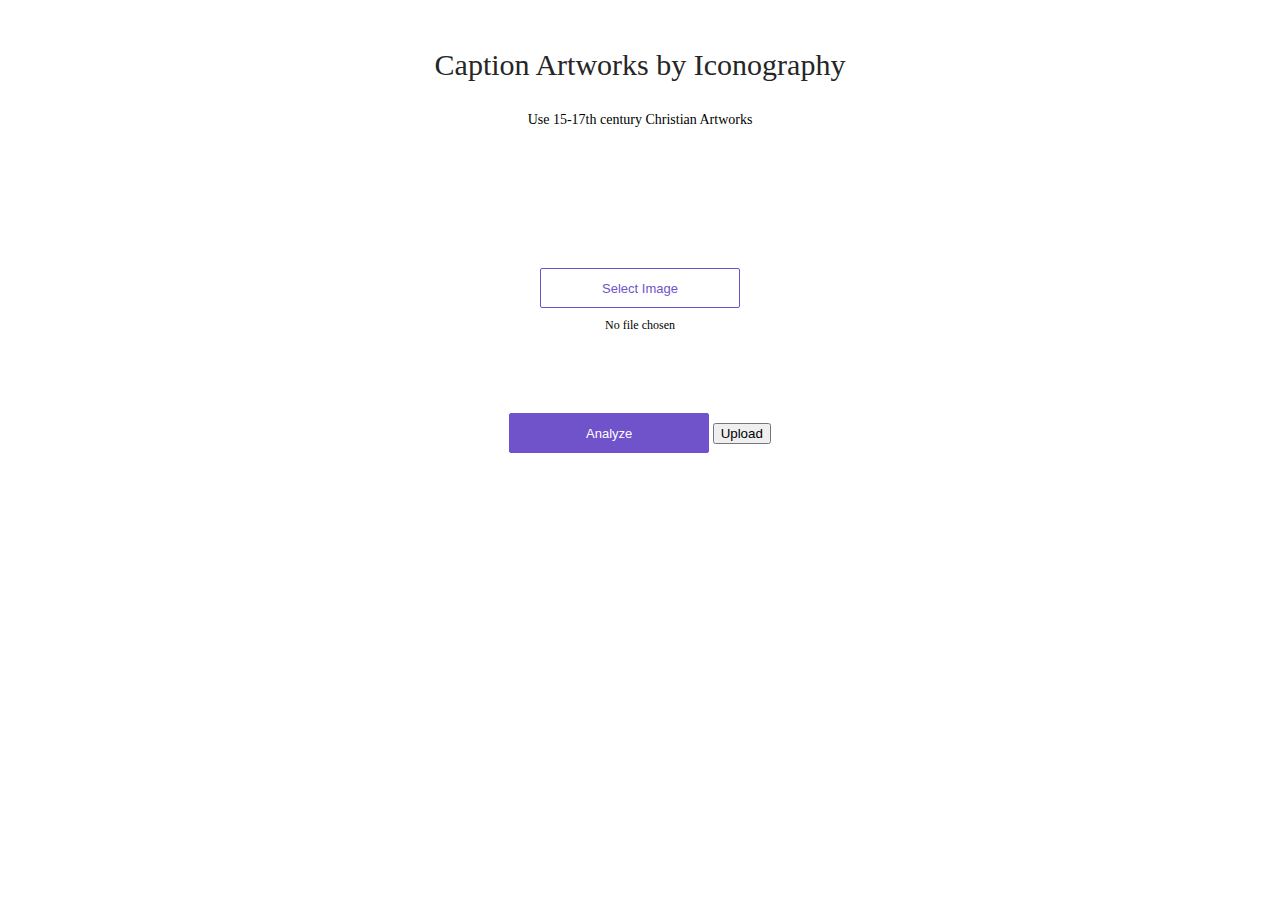
<file: app/view/index.html>
<html lang='en'>

<head>
    <meta charset='utf-8'>
    <link rel='stylesheet' href='../static/style.css'>
    <script src='../static/client.js'></script>
</head>

<body>
    <div>
        <div class='center'>
            <div class='title'>Caption Artworks by Iconography</div>
            <p>
                Use 15-17th century Christian Artworks
            </p>
            <div class='content'>
                <div class='no-display'>
                    <input id='file-input' class='no-display' type='file' name='file' accept='image/*'
                        onchange='showPicked(this)'>
                </div>
                <button class='choose-file-button' type='button' onclick='showPicker()'>Select Image</button>
                <div class='upload-label'>
                    <label id='upload-label'>No file chosen</label>
                </div>
                <div>
                    <img id='image-picked' class='no-display' alt='Chosen Image' height='200'>
                </div>
                <div class='analyze'>
                    <button id='analyze-button' class='analyze-button' type='button'
                        onclick='analyze()'>Analyze</button>
                    <button id='upload-button' class='upload-button' type='button'
                        onclick='upload()'>Upload</button>
                </div>
                <div class='result-label'>
                    <label id='result-label'></label>
                </div>
                <div class="grid-container" id="grids">
                    <!-- <div class="grid-item">1</div> -->
                </div>
            </div>
        </div>
    </div>
</body>

</html>
</file>
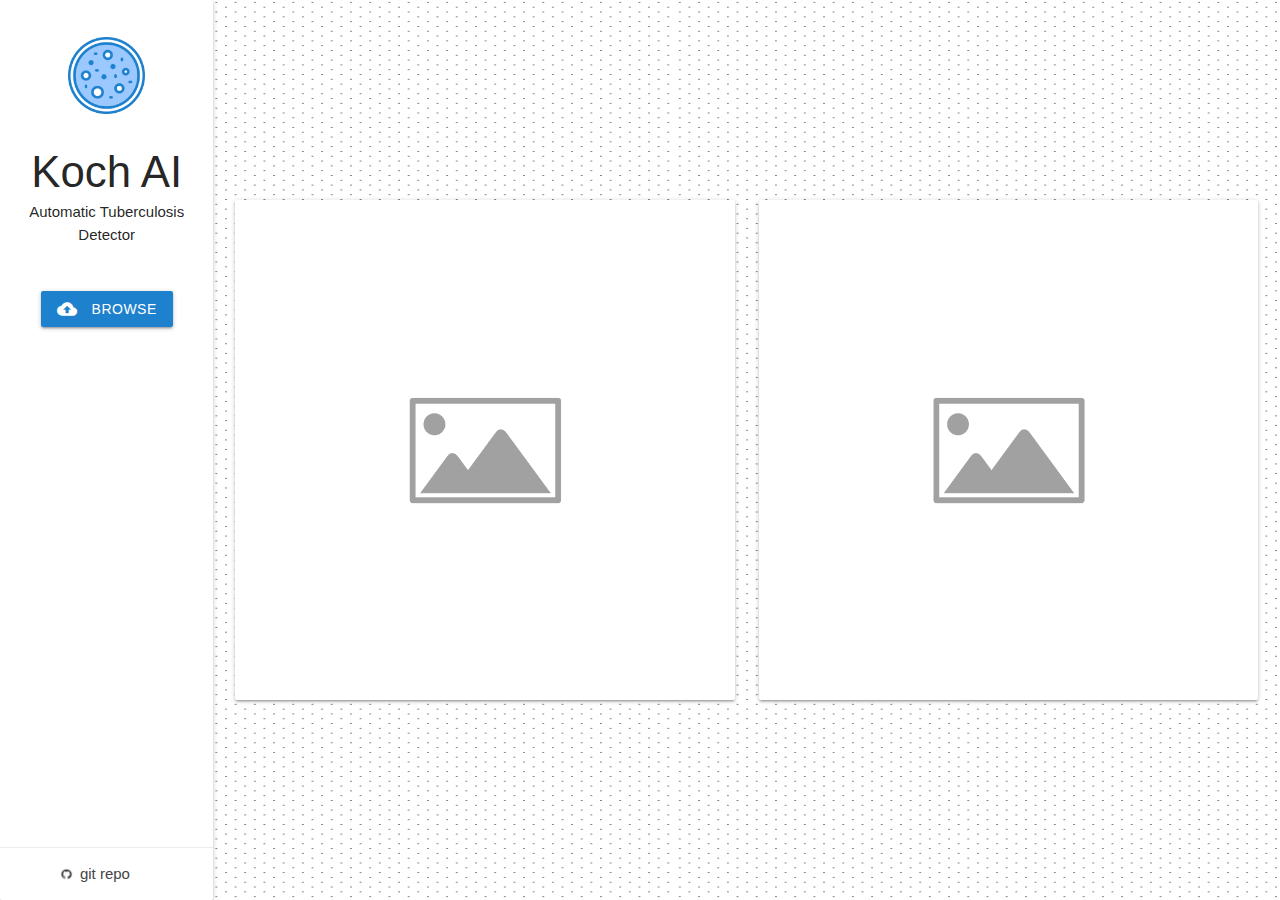
<file: app/view/frontend.html>
<!DOCTYPE HTML>
<html>
    <head>
        <title>Koch AI</title>
        <meta charset='utf-8'>
        <link rel='stylesheet' href='../static/style2.css'>
        <link rel="shortcut icon" href="../static/favicon.ico">
        <link rel="stylesheet" href="https://cdnjs.cloudflare.com/ajax/libs/materialize/1.0.0/css/materialize.min.css">
        <link href="https://fonts.googleapis.com/icon?family=Material+Icons" rel="stylesheet">
        <!-- Compiled and minified JavaScript -->
        <script src="https://cdnjs.cloudflare.com/ajax/libs/materialize/1.0.0/js/materialize.min.js"></script>

    </head>

    <body>
        
        <div class="outerWrapper">   
                    
            <div class="row">
                <div class="col m2">
                    <div id="card" class="card center-align">

                        <div class="card-image valign-wrapper">
                            <div class="logo-wrapper">
                                <img id="logo" href="/" src="../static/bacteria.png" class = "logo centered">
                            </div>
                        </div>
                        
                        <div class="card-content">
                            
                            <div class="info">
                                <h3>Koch AI</h3>
                                <p1>Automatic Tuberculosis Detector</p1>
                            </div>


                            <div class="upload-wrapper">
                                <!-- <input id="fileUpload" type="file" accept="image/*"/> -->
                                <a id="upload-btn" class="btn btn-file btn-medium hoverable">
                                    <i class="material-icons left">cloud_upload</i>
                                    Browse<input id="fileUpload" type="file" accept="image/*">
                                </a>
                            </div> 

                            <div class="analyze-wrapper">
                                <a id="analyze-btn" class="hoverable btn btn-medium scale-transition scale-out" onclick="analyze()">
                                    <strong>Analyze</strong>
                                  </a>
                                <br>
                                <a id="download-btn" class="hoverable btn btn-medium scale-transition scale-out">
                                    <i class="material-icons left">file_download</i>
                                    <strong>Result</strong>
                                  </a>
                            </div> 
                            
                            
                        </div>
                        
                        <div class="card-action valign-wrapper">
                                <a href="http://www.github.com/" target="_blank">
                                    <div class="valign-wrapper">
                                            <img src="../static/git_cat.webp" class="git_logo" />
                                            <p>git repo</p>
                                    </div>
                                </a>
                        </div>
                        
                    </div>
                </div>

                <div class = "col m10">
                    <div id="preloader" class="progress white">
                        <div class="indeterminate blue"></div>
                    </div>
                    
                    
                    <div class="valign-wrapper">
                        <div class="valign-wrapper full-height">
                            <div class="card large valign-wrapper hoverable img-preview">
                                <div class="card-image valign-wrapper">
                                    <img id="upload" src="../static/placeholder-image.png" class = "centered">
                                </div>
                            </div> 
                        </div>
                    
                    
                        <div class="valign-wrapper full-height">
                            <div class="card large valign-wrapper hoverable img-preview">
                                <div class="card-image valign-wrapper">
                                    <a id="download-wrapper">
                                        <img id="result" src="../static/placeholder-image.png" class = "centered">
                                    </a>
                                </div>
                            </div> 
                        </div>
                    </div>
                    
                    

                    <!-- <div class = "valign-wrapper full-height scale-in-center">
                        <img class="sputum" src="../static/dot_grid.png"/>
                    </div> -->
                </div>
            </div>

        </div>
        <script src='../static/client.js'></script>
    </body>
</html>
</file>
<file: app/static/style.css>
body {
    background-color: #fff;
}

.no-display {
    display: none;
}

.center {
    margin: auto;
    padding: 10px 50px;
    text-align: center;
    font-size: 14px;
}

.title {
    font-size: 30px;
    margin-top: 1em;
    margin-bottom: 1em;
    color: #262626;
}

.content {
    margin-top: 10em;
}

.analyze {
    margin-top: 5em;
}

.upload-label {
    padding: 10px;
    font-size: 12px;
}

.result-label {
    margin-top: 0.5em;
    padding: 10px;
    font-size: 13px;
}

button.choose-file-button {
    width: 200px;
    height: 40px;
    border-radius: 2px;
    background-color: #ffffff;
    border: solid 1px #7052CB;
    font-size: 13px;
    color: #7052CB;
}

button.analyze-button {
    width: 200px;
    height: 40px;
    border: solid 1px #7052CB;
    border-radius: 2px;
    background-color: #7052CB;
    font-size: 13px;
    color: #ffffff;
}

button:focus {
    outline: 0;
}

.grid-container {
  display: grid;
  grid-template-columns: auto auto auto auto auto;
  grid-template-rows: auto auto auto;
  /*background-color: #2196F3;*/
  padding: 2px;
}

.grid-item {
  background-color: rgba(255, 255, 255, 0.8);
  /*border: 1px solid rgba(0, 0, 0, 0.8);*/
  padding: 20px;
  /*font-size: 30px;*/
  text-align: center;
}
</file>
<file: app/static/style2.css>
body {
    background-color: rgb(255, 255, 255);
    /* background-image:  url("../static/dot_grid.png"), url("../static/bacteria2.jpg"); */
    background-image:  url("../static/dot_grid.png");
    /* background-repeat: repeat; */
    background-size: contain;
    /* background-blend-mode: luminosity; */
    overflow-x: hidden;
    overflow-y: hidden;
}

h3 {
    margin: 0 0 0.5vh 0 !important;
}

.row { 
    margin-bottom: 0px !important;
    /* z-index: 2;
    position: absolute; */
}

.progress {
    margin: 0px !important;     
}

#preloader { 
    display: none;
}

.row .col {
    padding:0px !important; 
}

/* #bg { 
    z-index: 1;
    position: absolute;
} */

#card {
    margin: 0px !important;
    height: 100vh;   
    background-color: #ffffff;
}

.card-image {
    padding: 10px;
    max-height: 90% !important;
    /* object-fit: scale-down; */
}


.centered { 
    display: block;
    margin-left: auto;
    margin-right: auto;
}

.logo {
    width: 40% !important;
}

.rtt {
    animation: rotation 2.5s infinite cubic-bezier(0.175, 0.885, 0.32, 1.275);
}

@keyframes rotation {
    from {
      transform: rotate(0deg);
    }
    to {
      transform: rotate(359deg);
    }
  }

  
.git_logo {
    width: 10% !important;
    margin-right: 0.5vw;
}

.logo-wrapper {
    padding-top: 3vh;
}

.card .card-action a {
    text-transform: lowercase !important;
    color: #444444 !important;
}

.valign-wrapper {
    justify-content: center;
}

.card-action {
    position: absolute !important;
    bottom: 0;
    left: 0;

    padding-top: 0px !important;
    padding-bottom: 0px !important;

    max-height: 100%;
}

.info {
    margin: 0px 0px 30px 0px;
}

/* .outerWrapper { 
    position: relative;
    z-index: 0;
} */

#upload { 
    max-height: inherit;
    max-width: 100%;
}

/* #img_preview {
    max-width: 100%;
    max-height: 100%;
} */

.full-height {
    height: 100vh;
}

.img-preview {
    margin: 0.8rem !important;
    width: 39vw;
    /* background-color: rgb(242, 242, 246) !important; */
}

.analyze-wrapper {
    margin-top: 5vh;   
}

.upload-wrapper {
    margin-top: 5vh;
}

.btn {
    position: relative;
    overflow: hidden;
}

.btn-file input[type=file] {
    position: absolute;
    top: 0;
    right: 0;
    min-width: 100%;
    min-height: 100%;
    font-size: 100px;
    text-align: right;
    filter: alpha(opacity=0);
    opacity: 0;
    outline: none;
    background: white;
    cursor: inherit;
    display: block;
}

#analyze-btn {
    background-color: #1E81CE;
    /* z-index: 1;
    position: absolute;
    justify-content: center; */
}


#download-btn {
    background-color: #FFFFFF;
    color: #1E81CE;
}

#upload-btn {
    background-color: #1E81CE;
    color: #FFFFFF;
}
</file>
